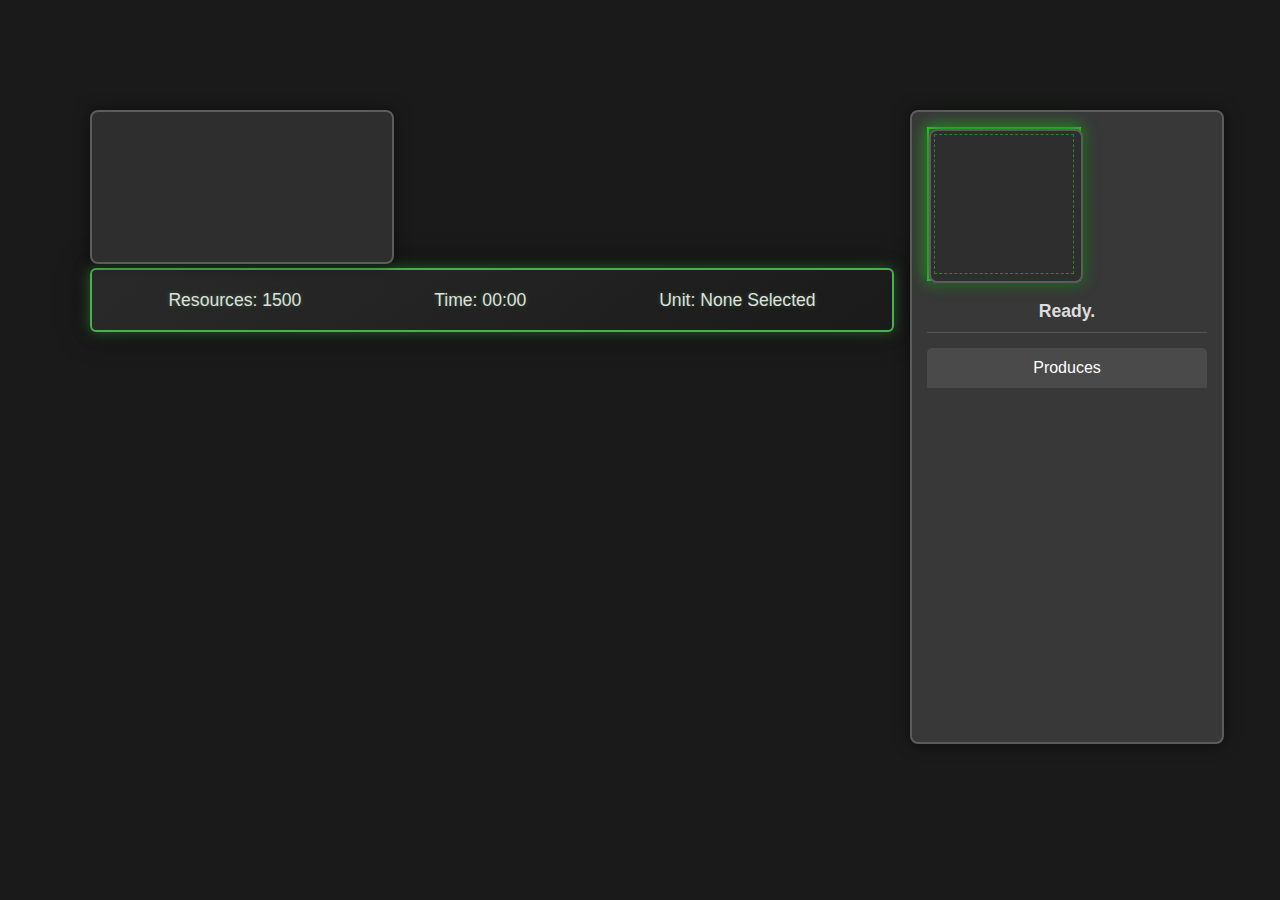
<file: index.html>
<!DOCTYPE html>
<html>
<head>
    <title>Conquessto</title>
    <link rel="stylesheet" href="styles/base.css">
    <link rel="stylesheet" href="styles/ui/canvas.css">
    <link rel="stylesheet" href="styles/side-panel.css">
    <link rel="stylesheet" href="styles/buttons.css">
    <link rel="stylesheet" href="styles/game-setup.css">
    <link rel="stylesheet" href="styles/radar.css">
    <link rel="stylesheet" href="styles/command-bar.css">
</head>
<body>
    <div id="game-container">
        <div id="main-area">
            <canvas id="gameCanvas"></canvas>
            <div id="command-bar">
                <div class="command-group">
                    <span id="resource-status">Resources: 1500</span>
                </div>
                <div class="command-group">
                    <span id="game-time">Time: 00:00</span>
                </div>
                <div class="command-group">
                    <span id="selected-unit-status">Unit: None Selected</span>
                </div>
            </div>
        </div>
        <div id="side-panel">
            <div class="radar-module">
                <canvas class="radar-canvas" width="150" height="150"></canvas>
            </div>
            <div id="panel-status">Ready.</div>
            <div class="tabs">
                <div class="tab" data-tab="produces">Produces</div>
            </div>
            <div id="production-grid"></div>
        </div>
    </div>
    <div id="setup-menu-container"></div>
    <div id="crosshair"></div>
    <script type="module" src="main.js"></script>
</body>
</html>
</file>
<file: styles/base.css>
/* styles/base.css */

body {
    background-color: #1a1a1a;
    color: #fff;
    font-family: 'Segoe UI', Tahoma, Geneva, Verdana, sans-serif;
    margin: 0;
    padding: 0;
    min-height: 100vh;
    display: flex;
    justify-content: center;
    align-items: center;
}

#game-container {
    display: grid;
    grid-template-columns: 800px 280px; /* One column for the canvas/bar, one for the side panel */
    grid-template-rows: 600px 60px; /* One row for the canvas/panel top, one for the bar */
    gap: 20px;
    position: relative;
}
</file>
<file: styles/ui/canvas.css>
/* styles/canvas.css */

canvas {
    background-color: #2e2e2e;
    border: 2px solid #5c5c5c;
    cursor: pointer;
    box-shadow: 0 0 15px rgba(0, 0, 0, 0.5);
    border-radius: 8px;
}
</file>
<file: styles/side-panel.css>
/* styles/side-panel.css */

#side-panel {
    width: 280px;
    height: 600px;
    background-color: #383838;
    color: #fff;
    padding: 15px;
    border: 2px solid #5c5c5c;
    border-radius: 8px;
    box-shadow: 0 0 15px rgba(0, 0, 0, 0.5);
    display: flex;
    flex-direction: column;
}

#panel-status {
    padding: 10px;
    font-size: 1.1em;
    font-weight: bold;
    color: #ddd;
    text-align: center;
    border-bottom: 1px solid #555;
    margin-bottom: 15px;
}

.tabs {
    display: flex;
    justify-content: space-around;
    margin-bottom: 10px;
}

.tab {
    flex-grow: 1;
    text-align: center;
    padding: 10px 0;
    cursor: pointer;
    background-color: #4a4a4a;
    border-top-left-radius: 5px;
    border-top-right-radius: 5px;
    transition: background-color 0.2s ease;
    border: 1px solid transparent;
}

.tab:hover {
    background-color: #5c5c5c;
}

.tab.active {
    background-color: #5c5c5c;
    border-color: #5c5c5c;
    border-bottom-color: #1a1a1a;
    font-weight: bold;
    color: #00f;
}
</file>
<file: styles/buttons.css>
/* styles/buttons.css */

#production-grid {
    flex-grow: 1;
    display: grid;
    grid-template-columns: repeat(2, minmax(120px, 1fr)); /* ✅ FIX: Use minmax for flexibility */
    gap: 15px;
    padding-top: 10px;
    overflow-y: auto;
    justify-content: center;
}

.unit-button {
    background: linear-gradient(145deg, #2a2a2a, #1a1a1a);
    border: 2px solid #4CAF50;
    border-radius: 6px;
    text-align: center;
    cursor: pointer;
    transition: all 0.3s ease;
    font-weight: bold;
    color: #e0e0e0;
    box-shadow: 0 2px 5px rgba(0, 0, 0, 0.3);
    width: 100px;
    height: 100px;
    display: flex;
    justify-content: center;
    align-items: center;
}

.unit-button:hover {
    background: linear-gradient(145deg, #3a3a3a, #2a2a2a);
    border-color: #5ac45e;
    box-shadow: 0 4px 10px rgba(0, 255, 0, 0.4);
    transform: translateY(-2px);
}

.unit-button.loading {
    border: 3px solid #4CAF50;
    position: relative;
    overflow: hidden;
    cursor: wait;
}

.unit-button.loading::after {
    content: '';
    position: absolute;
    top: 0;
    left: 0;
    width: 100%;
    height: 100%;
    background: linear-gradient(to right, rgba(76, 175, 80, 0.5) 50%, rgba(128, 128, 128, 0.2) 50%);
    background-size: 200% 100%;
    background-position: 100% 0;
    animation: fill-animation var(--production-duration) linear forwards;
}

/* Base style for all buttons in the production grid */
.produces-button {
    background: linear-gradient(145deg, #181d22, #0d1217);
    border: 2px solid #00fffb;
    border-radius: 4px;
    color: #f0f0f0;
    font-family: 'Electrolize', sans-serif;
    text-transform: uppercase;
    font-weight: bold;
    font-size: 13.5px; /* ✅ Smaller font size for safety */
    padding: 10px 18px; /* ✅ Wider horizontal padding */
    margin: 5px;
    cursor: pointer;
    transition: all 0.2s ease-in-out;
    box-shadow: 0 0 5px rgba(0, 255, 251, 0.4), inset 0 0 5px rgba(0, 255, 251, 0.2);
}

/* Hover and active states are unchanged and work with the new size */
.produces-button:hover {
    background: linear-gradient(145deg, #2a343e, #181d22);
    border-color: #00fffb;
    color: #ffffff;
    transform: translateY(-2px);
    box-shadow: 0 0 15px rgba(0, 255, 251, 0.8), inset 0 0 10px rgba(0, 255, 251, 0.6);
}

.produces-button:active {
    transform: translateY(0);
    box-shadow: 0 0 5px rgba(0, 255, 251, 0.4), inset 0 0 5px rgba(0, 255, 251, 0.2);
    background: linear-gradient(145deg, #0d1217, #181d22);
}

@keyframes fill-animation {
    to {
        background-position: 0% 0;
    }
}
</file>
<file: styles/game-setup.css>
/* Game Setup Overlay */
#game-setup-overlay {
    position: fixed;
    top: 0;
    left: 0;
    width: 100%;
    height: 100%;
    background-color: rgba(0, 0, 0, 0.75);
    display: flex;
    justify-content: center;
    align-items: center;
    z-index: 1000;
}

.hidden {
    display: none !important;
}

.game-setup-panel {
    background-color: #2b2b2b;
    color: #f0f0f0;
    padding: 30px 40px;
    border-radius: 8px;
    border: 1px solid #444;
    box-shadow: 0 4px 15px rgba(0, 0, 0, 0.5);
    text-align: center;
    max-width: 400px;
    width: 90%;
}

.game-setup-panel h2 {
    margin-top: 0;
    margin-bottom: 20px;
    font-size: 2em;
    color: #1e90ff;
}

.setup-group {
    margin-bottom: 15px;
    text-align: left;
}

.setup-group label {
    display: block;
    margin-bottom: 5px;
    font-weight: bold;
}

.game-setup-panel input[type="text"],
.game-setup-panel input[type="number"],
.game-setup-panel select {
    width: 100%;
    padding: 8px;
    box-sizing: border-box;
    background-color: #444;
    border: 1px solid #666;
    color: #f0f0f0;
    border-radius: 4px;
}

.game-setup-panel button {
    width: 100%;
    padding: 12px;
    background-color: #1e90ff;
    color: white;
    border: none;
    border-radius: 4px;
    cursor: pointer;
    font-size: 1.1em;
    font-weight: bold;
    transition: background-color 0.2s;
}

.game-setup-panel button:hover {
    background-color: #007acd;
}

/* Color Picker */
.color-picker-grid {
    display: grid;
    grid-template-columns: repeat(4, 1fr);
    gap: 10px;
    padding: 5px 0;
}

.color-option {
    width: 35px;
    height: 35px;
    border-radius: 50%;
    border: 2px solid transparent;
    cursor: pointer;
    transition: transform 0.2s, border-color 0.2s;
    justify-self: center;
}

.color-option:hover {
    transform: scale(1.1);
}

.color-option.active {
    border-color: #f0f0f0;
    box-shadow: 0 0 8px rgba(255, 255, 255, 0.5);
}
</file>
<file: styles/radar.css>
/* /ui/radar.css */
.radar-module {
    width: 150px;
    height: 150px;
    margin-bottom: 10px;
    position: relative;
    background-color: #000;
    border: 2px solid #32CD32;
    box-shadow: 0 0 15px #32CD32, inset 0 0 15px #32CD32;
}

.radar-module::before {
    content: '';
    position: absolute;
    top: 5px;
    left: 5px;
    right: 5px;
    bottom: 5px;
    border: 1px dashed #32CD32;
    opacity: 0.5;
}

.radar-canvas {
    width: 100%;
    height: 100%;
}
</file>
<file: styles/command-bar.css>
#command-bar {
    width: 780px;
    height: 60px;
    background: linear-gradient(145deg, #2a2a2a, #1a1a1a);
    border: 2px solid #4CAF50;
    box-shadow: 0 0 15px rgba(76, 175, 80, 0.5), 0 0 30px rgba(0, 0, 0, 0.7);
    border-radius: 6px;
    margin-top: 0px;
    display: flex;
    justify-content: space-around;
    align-items: center;
    padding: 0 10px;
    color: #e0e0e0;
    font-family: 'Segoe UI', Tahoma, Geneva, Verdana, sans-serif;
    font-size: 1.1em;
}

.command-group {
    text-shadow: 0 0 5px rgba(76, 175, 80, 0.4);
}
</file>
